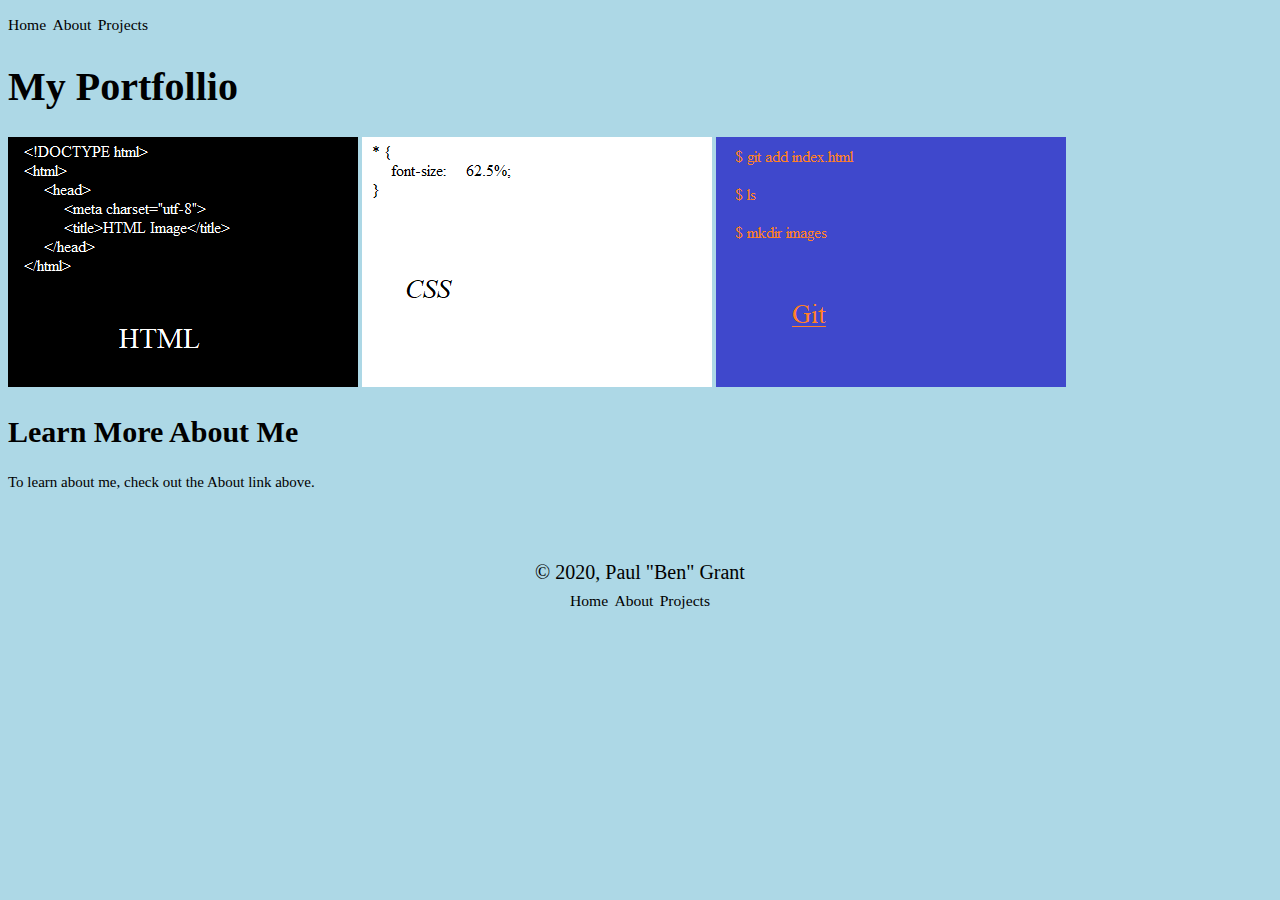
<file: index.html>
<!DOCTYPE html>
<html>
    <head>
        <meta charset="utf-8">
        <meta content="width=device-width, initial-scale=1">
        <title>My Portfollio</title>
        <link rel="stylesheet" href="portfollio.css">
    </head>
    <body>
        <nav>
            <a href="index.html">Home</a>
            <a href="about.html">About</a>
            <a href="projects.html">Projects</a>
        </nav>
        <section id="main">
            <h1>My Portfollio</h1>
            <p>
                <img src="images/html-image.png" alt="HTML image">
                <img src="images/css-image.png" alt="CSS image">
                <img src="images/git-image.png" alt="Git image">
            </p>
            <h2>Learn More About Me</h2>
            <p>
                To learn about me, check out the About link above.
            </p>
        </section>
        <footer>
            &copy; 2020, Paul "Ben" Grant
            <br>
            <nav>
                <a href="index.html">Home</a>
                <a href="about.html">About</a>
                <a href="projects.html">Projects</a>
            </nav>
        </footer>
    </body>
</html>
</file>
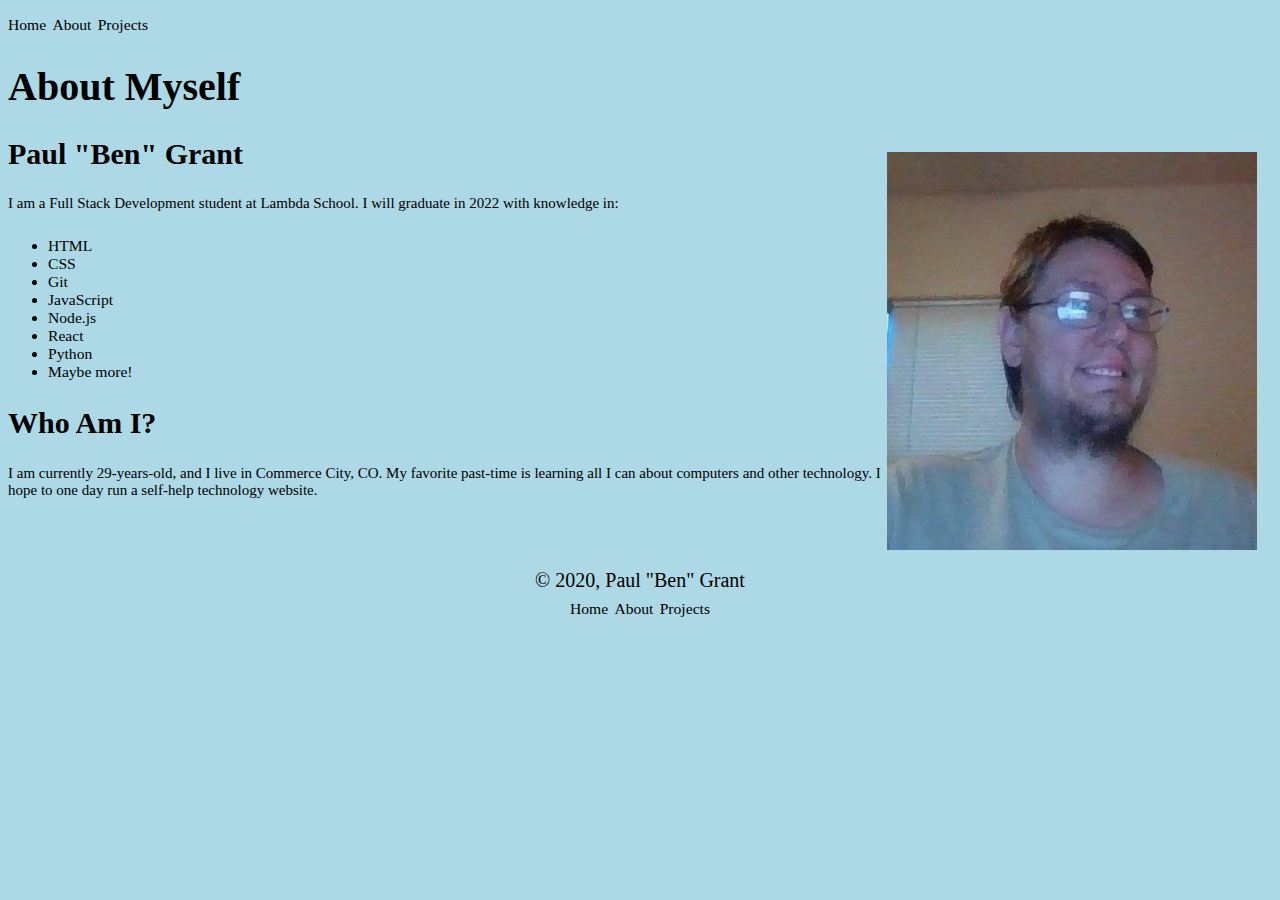
<file: about.html>
<!DOCTYPE html>
<html>
    <head>
        <meta charset="utf-8">
        <meta content="width=device-width, initial-scale=1">
        <title>About Myself</title>
        <link rel="stylesheet" href="portfollio.css">
    </head>
    <body>
        <nav>
            <a href="index.html">Home</a>
            <a href="about.html">About</a>
            <a href="projects.html">Projects</a>
        </nav>
        <section id="main">
            <h1>About Myself</h1>
            <p id="about">
                <img src="images/paul-grant.jpg" alt="Paul Grant image">
            </p>
            <h2>Paul "Ben" Grant</h2>
            <p>
                I am a Full Stack Development student at
                Lambda School. I will graduate in 2022 with knowledge in:
                <ul>
                    <li>HTML</li>
                    <li>CSS</li>
                    <li>Git</li>
                    <li>JavaScript</li>
                    <li>Node.js</li>
                    <li>React</li>
                    <li>Python</li>
                    <li>Maybe more!</li>
                </ul>
            </p>
            <h2>Who Am I?</h2>
            <p>
                I am currently 29-years-old, and I live in Commerce City, CO.
                My favorite past-time is learning all I can about computers
                and other technology. I hope to one day run a self-help technology
                website.
            </p>
        </section>
        <footer>
            &copy; 2020, Paul "Ben" Grant
            <br>
            <nav>
                <a href="index.html">Home</a>
                <a href="about.html">About</a>
                <a href="projects.html">Projects</a>
            </nav>
        </footer>
    </body>
</html>
</file>
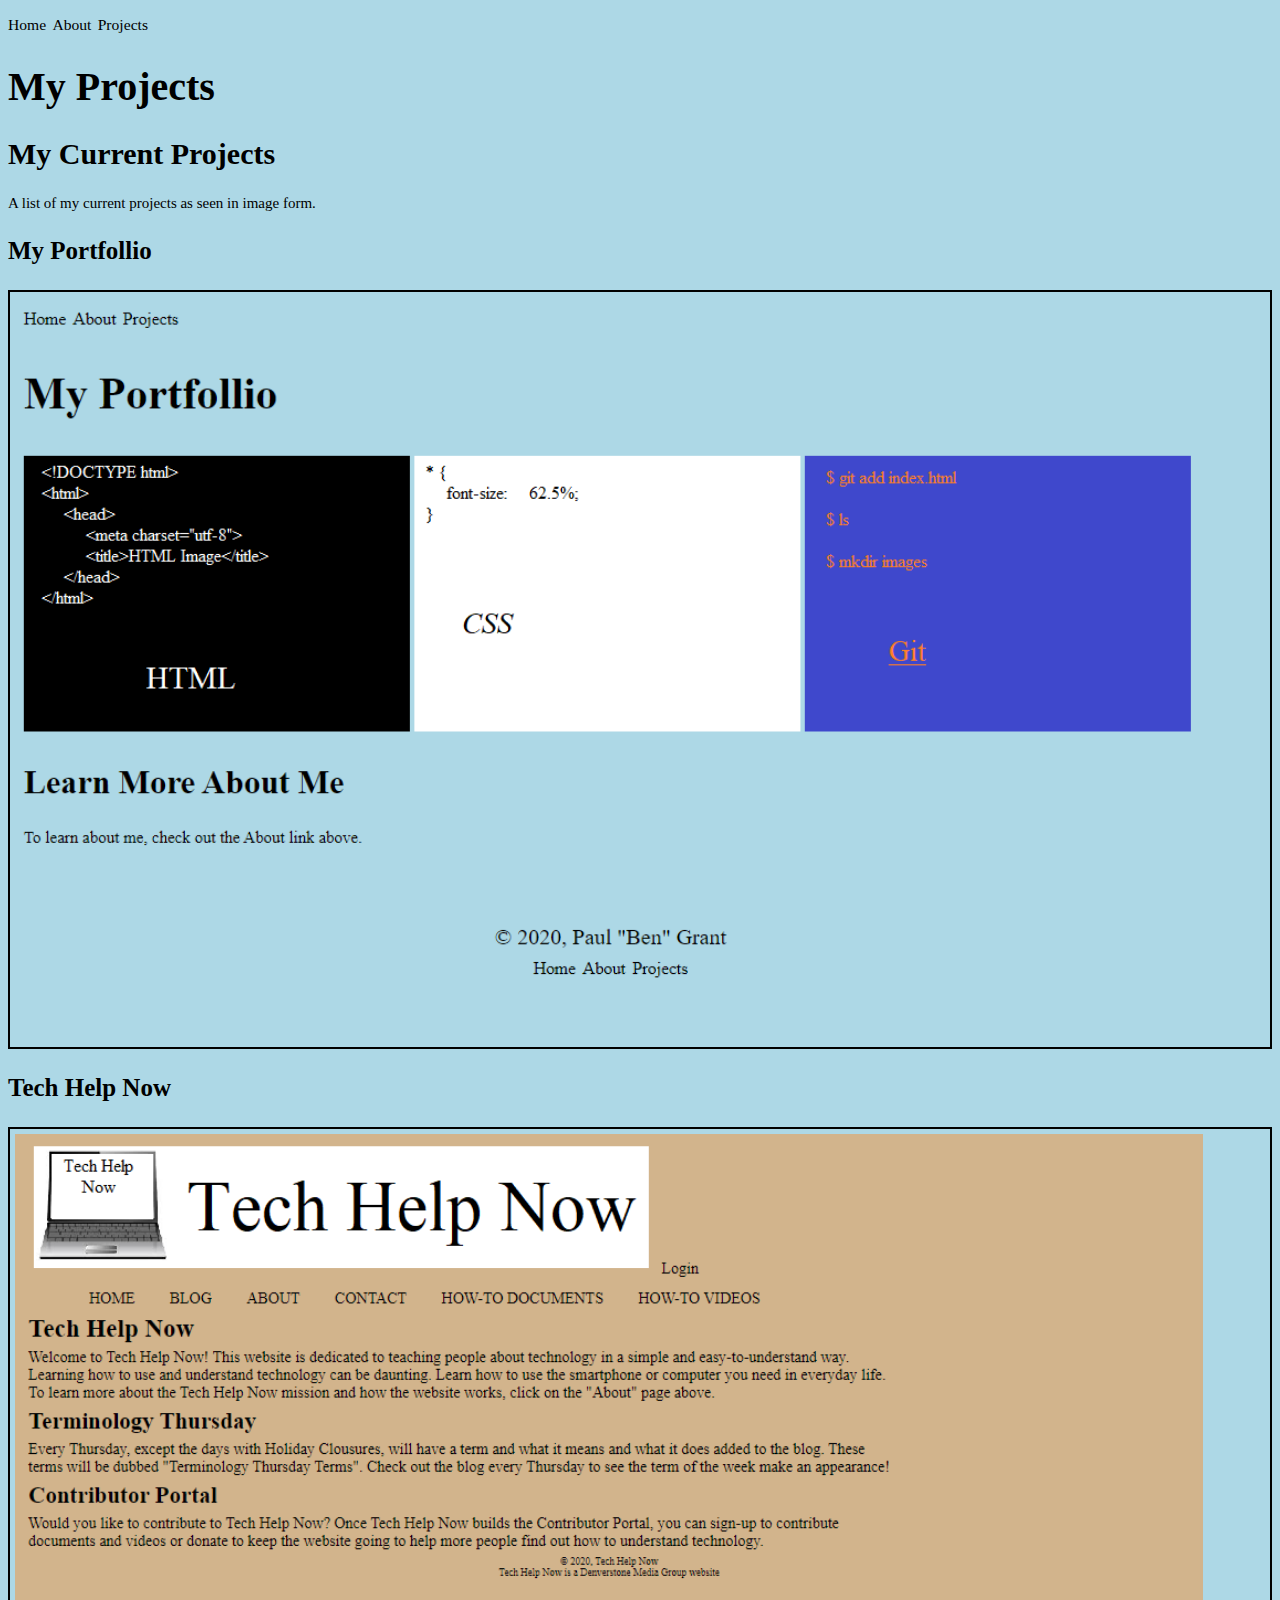
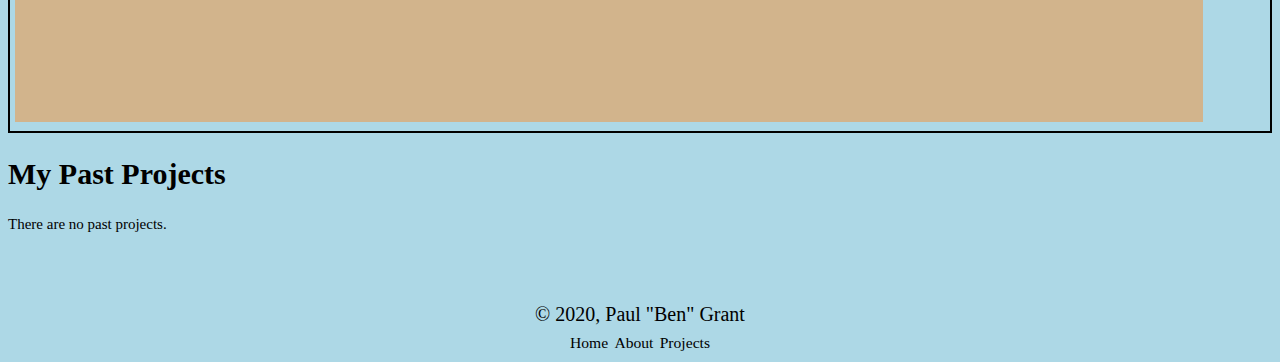
<file: projects.html>
<!DOCTYPE html>
<html>
    <head>
        <meta charset="utf-8">
        <meta content="width=device-width, initial-scale=1">
        <title>My Projects</title>
        <link rel="stylesheet" href="portfollio.css">
    </head>
    <body>
        <nav>
            <a href="index.html">Home</a>
            <a href="about.html">About</a>
            <a href="projects.html">Projects</a>
        </nav>
        <section id="main">
            <h1>My Projects</h1>
            <h2>My Current Projects</h2>
            <p>
                A list of my current projects as seen in image form.
            </p>
            <h3>My Portfollio</h3>
            <p class="projects">
                <img id="myPort" src="images/portfollio.png" alt="Portfollio image">
            </p>
            <h3>Tech Help Now</h3>
            <p class="projects">
                <img id="techhelpnow"
                    src="images/techhelpnow.png" alt="Tech Help Now image">
            </p>
            <h2>My Past Projects</h2>
            <p>
                There are no past projects.
            </p>
        </section>
        <footer>
            &copy; 2020, Paul "Ben" Grant
            <br>
            <nav>
                <a href="index.html">Home</a>
                <a href="about.html">About</a>
                <a href="projects.html">Projects</a>
            </nav>
        </footer>
    </body>
</html>
</file>
<file: portfollio.css>
* {
    font-size:          62.5%;
    background-color:   lightblue;
}
nav {
    font-size:          2.5rem;
}
nav a:link, nav a:visited {
    color:              black;
    text-decoration:    none;
}
section#main {
    margin-bottom:      70px;
}
h1 {
    font-size:          4rem;
}
p#about {
    float:              right;
    padding-right:      15px;
}
p.projects {
    border:             2px solid black;
    padding:            5px;
}
p.projects img#myPort, p.projects img#techhelpnow {
    width:              95%;
}
h2 {
    font-size:          3rem;
}
h3 {
    font-size:          2.5rem;
}
p {
    font-size:          1.5rem;
}
ul {
    font-size:          2.5rem;
}
footer {
    font-size:          2rem;
    text-align:         center;
}
@media only screen and (max-width: 800px) {
    * {
        font-size:          62.5%;
        background-color:   lightblue;
        width:              70%;
    }
    nav {
        font-size:          2.5rem;
    }
    nav a:link, nav a:visited {
        color:              black;
        text-decoration:    none;
    }
    section#main {
        margin-bottom:      70px;
    }
    h1 {
        font-size:          4rem;
    }
    p#about {
        float:              right;
        padding-right:      15px;
    }
    p.projects {
        border:             2px solid black;
        padding:            5px;
    }
    p.projects img#myPort, p.projects img#techhelpnow {
        width:              95%;
    }
    h2 {
        font-size:          3rem;
    }
    h3 {
        font-size:          2.5rem;
    }
    p {
        font-size:          1.5rem;
    }
    ul {
        font-size:          2.5rem;
    }
    footer {
        font-size:          2rem;
        text-align:         center;
    }
}
@media only screen and (max-width: 500px) {
    * {
        font-size:          62.5%;
        background-color:   lightblue;
        width:              50%;
    }
    nav {
        font-size:          2.5rem;
    }
    nav a:link, nav a:visited {
        color:              black;
        text-decoration:    none;
    }
    section#main {
        margin-bottom:      70px;
    }
    h1 {
        font-size:          4rem;
    }
    p#about {
        float:              right;
        padding-right:      15px;
    }
    p.projects {
        border:             2px solid black;
        padding:            5px;
    }
    p.projects img#myPort, p.projects img#techhelpnow {
        width:              95%;
    }
    h2 {
        font-size:          3rem;
    }
    h3 {
        font-size:          2.5rem;
    }
    p {
        font-size:          1.5rem;
    }
    ul {
        font-size:          2.5rem;
    }
    footer {
        font-size:          2rem;
        text-align:         center;
    }
}
</file>
